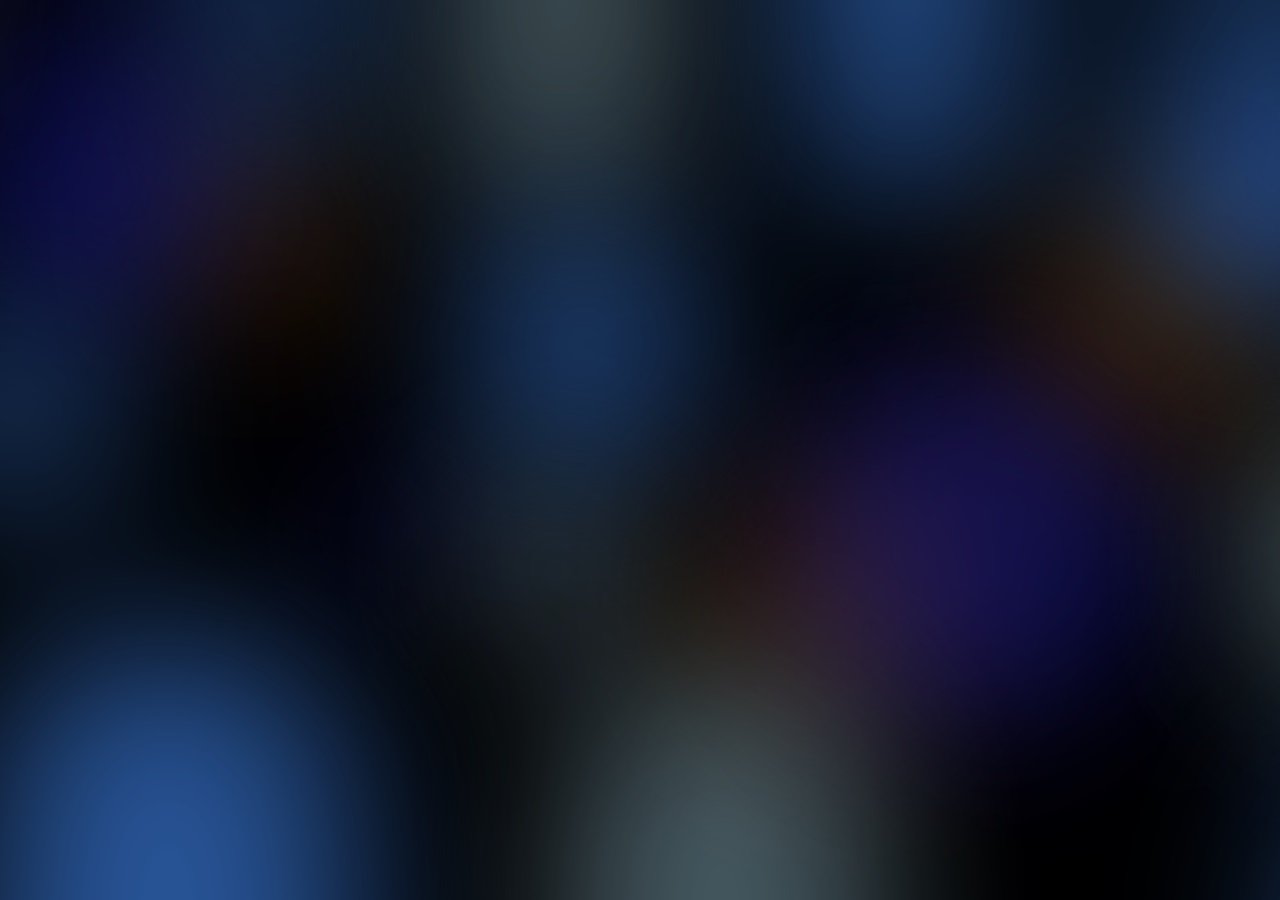
<file: RomulatorFrontend/DefaultThemes/default/index.html>
﻿<!DOCTYPE HTML>
<html>
	<head>
	<title>Romflow Template Theme</title>
		<meta http-equiv="content-type" content="text/html; charset=utf-8" />
		<meta http-equiv="X-UA-Compatible" content="IE=9" >
		<link href="main.css" rel="stylesheet" type="text/css" />
		<script type="text/javascript" src="JSON.js"></script>
		<script type="text/javascript" src="jquery.min.js"></script>
		<script type="text/javascript" src="romflow.js"></script>
		<script type="text/javascript" src="main.js"></script>
		
		
	</head>
	<body >
    <div id = 'root'></div>
	
	</body>
</html>
</file>
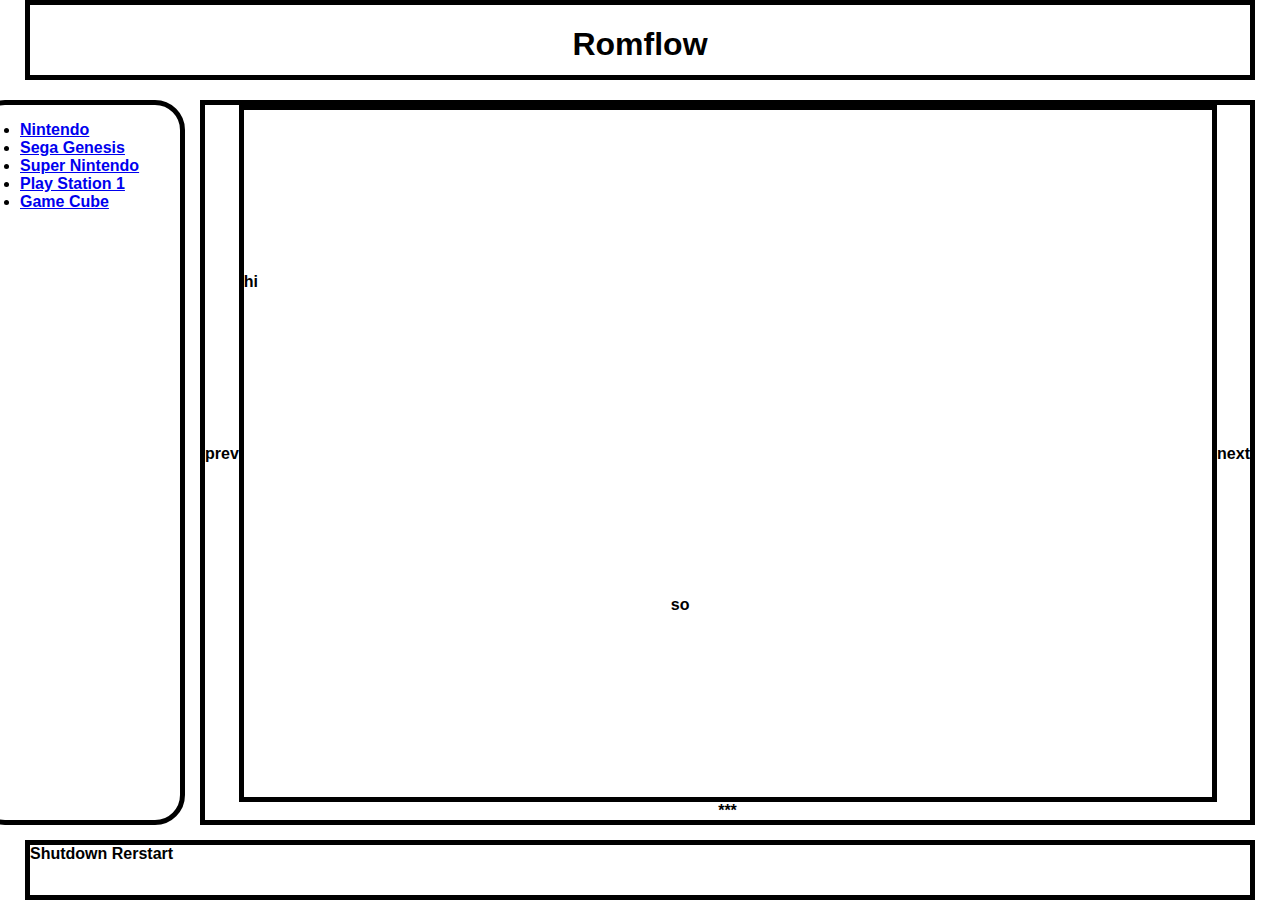
<file: RomulatorFrontend/DefaultThemes/default_grid/Index.html>
﻿<!DOCTYPE HTML>
<html>
<head>
    <meta http-equiv="content-type" content="text/html; charset=utf-8" />
    <meta http-equiv="X-UA-Compatible" content="IE=9">
    <link href="grid.css" rel="stylesheet" type="text/css" />
    <script type="text/javascript" src="JSON.js"></script>
    <script type="text/javascript" src="jquery.min.js"></script>
    <script type="text/javascript" src="romflow.js"></script>
    <script type="text/javascript" src="grid.js"></script>
    <title></title>
</head>
<body>
    <div id='header'>
        <h1>
            Romflow</h1>
    </div>
    <div id='menu'>
        <ul>
            <li><a href='#'>Nintendo</a></li>
            <li><a href='#'>Sega Genesis</a></li>
            <li><a href='#'>Super Nintendo</a></li>
            <li><a href='#'>Play Station 1</a></li>
            <li><a href='#'>Game Cube</a></li>
        </ul>
    </div>
    <div id='footer'>
        <span>Shutdown</span> <span>Rerstart</span>
    </div>
    <div id='grid'>
        <table style='width: 100%; height: 100%'>
            <tr style="height: 100%">
                <td style='width: 10px;'>
                    prev
                </td>
                <td style='top:0px; bottom:0px; left:0px; right:0px; '>
                    <!-- Inner Table -->
                    <table class='inner_table'>
                        <tr>
                            <td>
                            hi
                            </td>
                            <td>
                            </td>
                            <td>
                            </td>
                            <td>
                            </td>
                        </tr>
                        <tr>
                            <td>
                            </td>
                            <td>
                            so
                            </td>
                            <td>
                            </td>
                            <td>
                            </td>
                        </tr>
                        <tr>
                            <td>
                            </td>
                            <td>
                            </td>
                            <td>
                            </td>
                            <td>
                            </td>
                        </tr>
                        <tr>
                            <td>
                            </td>
                            <td>
                            </td>
                            <td>
                            </td>
                            <td>
                            </td>
                        </tr>
                    </table>
                </td>
                <td style='width: 10px;'>
                    next
                </td>
            </tr>
            <tr style='height: 15px;'>
                <td colspan="3" style='text-align: center;'>
                    ***
                </td>
            </tr>
        </table>
    </div>
</body>
</html>
</file>
<file: RomulatorFrontend/DefaultThemes/default/main.css>
html
{
    background: url(background.jpg) no-repeat center center fixed;
    -webkit-background-size: cover;
    -moz-background-size: cover;
    -o-background-size: cover;
    background-size: cover;
}



*
{
    text-decoration: none !important;
    font-family:Consolas;
    color:White;
}

div#root
{
    width: 99%;
    height: 700px;
    overflow: hidden;
    vertical-align: middle;
    position: absolute;
    top: 50%;
    margin-top: -300px; /* height / -2 */
}

body
{
    overflow: hidden;
}


ul
{
    list-style: none !important;
}

li
{
    margin: 5px;
}


ul.root li ul
{
    overflow: hidden;
    overflow-x: hidden;
    white-space: nowrap;
    text-align: center;
}

ul.root li ul li a
{
    display: inline-block;
    width: 100%;
    height: 100%;
    overflow: hidden;
}

ul.root li ul li a img
{
    width: auto;
    height: 70%;
}

li.selected
{
    width: 250px;
    height: 350px;
    border: 4px solid #AAAAAA;
    border-radius:10px;
    display: inline-block;
    overflow: hidden;
    margin:20px;
    padding:20px;
}
li.medium
{
    width: 175px;
    height: 275px;
    display: inline-block;
    overflow: hidden; /*border: 1px solid black;*/
}
li.small
{
    width: 150px;
    height: 250px;
    display: inline-block;
    overflow: hidden; /*border: 1px solid black;*/
}
li.tiny
{
    width: 100px;
    height: 200px;
    display: inline-block;
    overflow: hidden; /*border: 1px solid black;*/
}
</file>
<file: RomulatorFrontend/DefaultThemes/default_grid/grid.css>
﻿body
{
    font-family: Arial, Helvetica, sans-serif;
    font-size: medium;
    font-weight: bold;
    font-style: normal;
    font-variant: normal;
    color: #000000;
}

table {
    border-collapse: collapse;
}
th, td {
    padding: 0;
}

div
{
    position: absolute;
    overflow:hidden;
    background-color:White;
}

#header
{
 
    height: 70px;
    top: 0px;
    left: 25px;
    right: 25px;
    border: 5px solid black;
    text-align:center;
    vertical-align:bottom;
}

#footer
{
    bottom: 0px;
    height: 50px;
    right: 25px;
    left: 25px;
    border: 5px solid black;
}


#menu
{
    left: -25px;
    top:100px;
    bottom:75px;
    width: 200px;
   
    border: 5px solid black;
    border-radius:30px;
}

#grid
{
    left:200px;
    top:100px;
    bottom:75px;
    right:25px;
    border: 5px solid black;
}

.inner_table
{
    width:100%;
    height:100%;
    border: 5px solid black;
    border-radius:30px;
}
</file>
